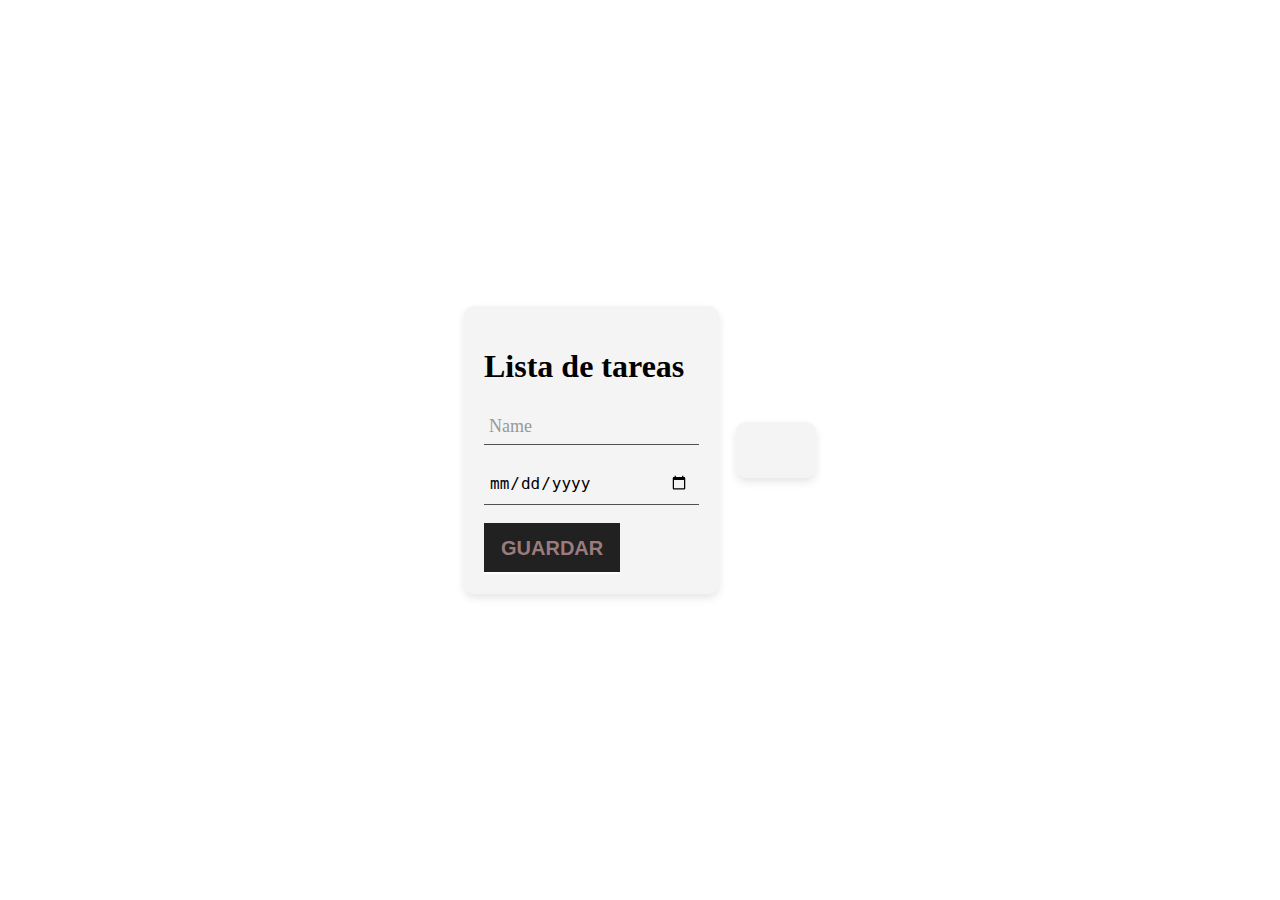
<file: LISTATAREAS/index.html>
<!DOCTYPE html>
<html lang="es">

<head>
    <meta charset="UTF-8">
    <meta name="viewport" content="width=device-width, initial-scale=1.0">
    <title>lista de tarea</title>
    <link rel="stylesheet" href="../LISTATAREAS/Css/style.css">
</head>

<body>
    <div id="contenedor" class="contenedor">
        <h1>Lista de tareas</h1>
        <div class="group">
            <input required="" type="text" class="input" id="tarea">
            <span class="highlight"></span>
            <span class="bar"></span>
            <label>Name</label>
        </div><br>
        <div class="group">
            <input required="" type="date" class="input" id="fecha">
            <span class="bar"></span>
        </div><br>  
        <button class="btn2" onclick="guardarTarea()"> <span class="spn2">Guardar</span></button>
    </div>

    <div id="divTareas" class="listTarea">
        <ol id="tareas"></ol>
    </div>

    <script src="../LISTATAREAS/JS/app.js"></script>
</body>

</html>
</file>
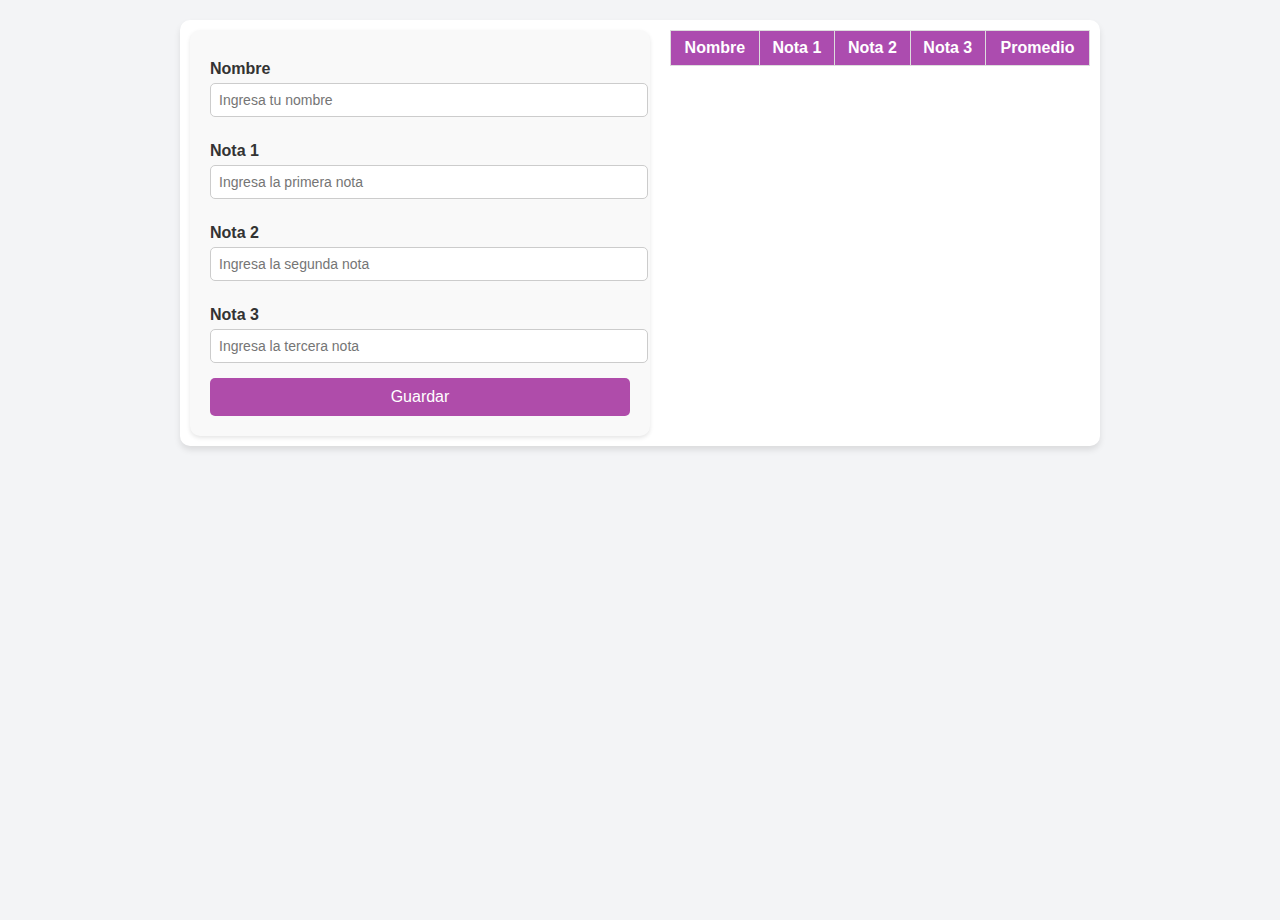
<file: NOTAS/index.html>
<!DOCTYPE html>
<html lang="es">

<head>
    <meta charset="UTF-8">
    <meta name="viewport" content="width=device-width, initial-scale=1.0">
    <title>Notas</title>
    <link rel="stylesheet" href="Css/style.css">
</head>

<body>
    <div class="main-container">
        <div class="content-wrapper">
            <div class="form-container">
                <label for="nombre">Nombre</label>
                <input type="text" id="nombre" placeholder="Ingresa tu nombre">
    
                <label for="nota1">Nota 1</label>
                <input type="number" id="nota1" placeholder="Ingresa la primera nota">
    
                <label for="nota2">Nota 2</label>
                <input type="number" id="nota2" placeholder="Ingresa la segunda nota">
    
                <label for="nota3">Nota 3</label>
                <input type="number" id="nota3" placeholder="Ingresa la tercera nota">
    
                <button onclick="cambiar()">Guardar</button>
            </div>
            
            <div class="table-container">
                <table class="result-table" id="tablaResultado">
                    <thead>
                        <tr>
                            <th>Nombre</th>
                            <th>Nota 1</th>
                            <th>Nota 2</th>
                            <th>Nota 3</th>
                            <th>Promedio</th>
                        </tr>
                    </thead>
                    <tbody>
                    </tbody>
                </table>
            </div>
        </div>
    </div>
    

    <script src="JS/Script.js"></script>
</body>

</html>
</file>
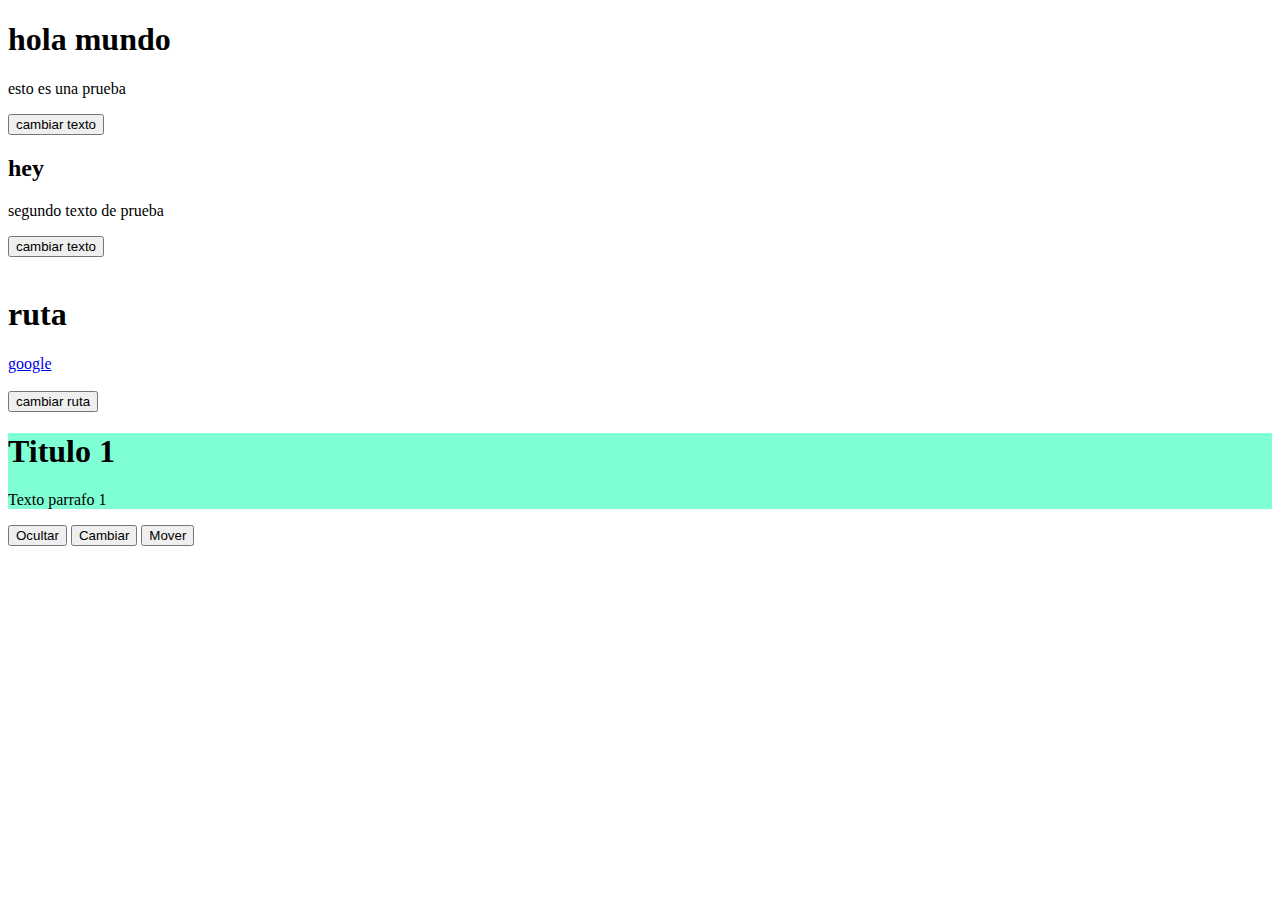
<file: BASICO/Html/index.html>
<!DOCTYPE html>
<html lang="es">
<head>
    <meta charset="UTF-8">
    <meta name="viewport" content="width=device-width, initial-scale=1.0">
    <title>Document</title>
    <link rel="stylesheet" href="../Css/style.css">
</head>
<body>
    <div id="contenedor1">
        <h1 id="titulo1">hola mundo</h1>
        <p  id="parrafo1">esto es una prueba</p>
        <button onclick="cambiarDom()">cambiar texto</button>
    </div>

    <div id="contenedor2">
        <h2 id="titulo2">hey</h2>
        <p  id="parrafo2">segundo texto de prueba</p>
        <button onclick="otraFuncion()">cambiar texto</button>
    </div>
<br>
    <div id="contenedor3" class="miclase">
        <h1>ruta</h1>
        <a id="cambiarnombre" href="https://www.google.com/">google</a><br><br>
        <button onclick="cambiarRuta()">cambiar ruta</button>
    </div>

    <div id="contenedor" class="principal">
        <h1 id="titulo1">Titulo 1</h1>
        <p id="parrafo1">Texto parrafo 1</p>     
    </div>
    
    <button onclick="ocultar()">Ocultar </button>
    <button onclick="cambiar()">Cambiar</button>
    <button onclick="mover()">Mover</button>

    <script src="../Js/App.js"></script>
</body>
</html>
</file>
<file: LISTATAREAS/Css/style.css>
body,
html {
    height: 100%;
    margin: 0;
    display: flex;
    justify-content: center;
    align-items: center;
}

.contenedor {
    width: 80%;
    max-width: 600px;
    padding: 20px;
    background-color: #f4f4f4;
    border-radius: 10px;
    box-shadow: 0 4px 8px rgba(0, 0, 0, 0.1);
}

.listTarea {
    margin-left: 17px;
    width: 80%;
    max-width: 600px;
    padding: 20px;
    background-color: #f4f4f4;
    border-radius: 10px;
    box-shadow: 0 4px 8px rgba(0, 0, 0, 0.1);
}

/* input */
.group {
    position: relative;
}

.input {
    font-size: 16px;
    padding: 10px 10px 10px 5px;
    display: block;
    width: 200px;
    border: none;
    border-bottom: 1px solid #515151;
    background: transparent;
}

.input:focus {
    outline: none;
}

label {
    color: #999;
    font-size: 18px;
    font-weight: normal;
    position: absolute;
    pointer-events: none;
    left: 5px;
    top: 10px;
    transition: 0.2s ease all;
    -moz-transition: 0.2s ease all;
    -webkit-transition: 0.2s ease all;
}

.input:focus~label,
.input:valid~label {
    top: -20px;
    font-size: 14px;
    color: #5264AE;
}

.bar {
    position: relative;
    display: block;
    width: 200px;
}

.bar:before,
.bar:after {
    content: '';
    height: 2px;
    width: 0;
    bottom: 1px;
    position: absolute;
    background: #5264AE;
    transition: 0.2s ease all;
    -moz-transition: 0.2s ease all;
    -webkit-transition: 0.2s ease all;
}

.bar:before {
    left: 50%;
}

.bar:after {
    right: 50%;
}

.input:focus~.bar:before,
.input:focus~.bar:after {
    width: 50%;
}

.highlight {
    position: absolute;
    height: 60%;
    width: 100px;
    top: 25%;
    left: 0;
    pointer-events: none;
    opacity: 0.5;
}

.input:focus~.highlight {
    animation: inputHighlighter 0.3s ease;
}

@keyframes inputHighlighter {
    from {
        background: #5264AE;
    }

    to {
        width: 0;
        background: transparent;
    }
}

/* button */

/* From Uiverse.io by TISEPSE */ 
.btn2 {
    position: relative;
    display: inline-block;
    padding: 12px 15px;
    border: 2px solid #fefefe;
    text-transform: uppercase;
    color: #9b7b7b;
    text-decoration: none;
    font-weight: 600;
    font-size: 20px;
    transition: 0.3s;
  }
  
  .btn2::before {
    content: '';
    position: absolute;
    top: -2px;
    left: -2px;
    width: calc(100% + 4px);
    height: calc(100% - -2px);
    background-color: #212121;
    transition: 0.3s ease-out;
    transform: scaleY(1);
  }
  
  .btn2::after {
    content: '';
    position: absolute;
    top: -2px;
    left: -2px;
    width: calc(100% + 4px);
    height: calc(100% - 50px);
    background-color: #212121;
    transition: 0.3s ease-out;
    transform: scaleY(1);
  }
  
  .btn2:hover::before {
    transform: translateY(-25px);
    height: 0;
  }
  
  .btn2:hover::after {
    transform: scaleX(0);
    transition-delay: 0.15s;
  }
  
  .btn2:hover {
    border: 2px solid #000000;
  }
  
  .btn2 span {
    position: relative;
    z-index: 3;
  }
  
  button {
    text-decoration: none;
    border: none;
    background-color: transparent;
  }
</file>
<file: NOTAS/Css/style.css>
body {
    font-family: Arial, sans-serif;
    background-color: #f3f4f6;
    color: #333;
    margin: 0;
    /* display: flex;
    justify-content: center;
    align-items: flex-start; */
    min-height: 100vh;
    background-image: url(https://static.vecteezy.com/system/resources/previews/025/348/965/non_2x/mathematics-outline-minimal-seamless-pattern-math-education-background-vector.jpg);
}

.main-container {
    width: 100%;
    max-width: 900px; /* Define el ancho máximo del contenedor */
    margin: 20px auto;
    padding: 10px;
    background: #ffffff;
    border-radius: 10px;
    box-shadow: 0 4px 6px rgba(0, 0, 0, 0.1);
}

.content-wrapper {
    display: flex; /* Activa el diseño de flexbox */
    gap: 20px; /* Espacio entre el formulario y la tabla */
    align-items: flex-start;
}

.form-container, .table-container {
    flex: 1; /* Ambos elementos ocupan espacio igual */
}

.form-container {
    background-color: #f9f9f9;
    padding: 20px;
    border-radius: 10px;
    box-shadow: 0 2px 4px rgba(0, 0, 0, 0.1);
}

.form-container label {
    display: block;
    margin-top: 10px;
    font-weight: bold;
}

.form-container input {
    width: 100%;
    padding: 8px;
    margin-top: 5px;
    margin-bottom: 15px;
    border: 1px solid #ccc;
    border-radius: 5px;
    font-size: 14px;
}

.form-container button {
    width: 100%;
    background-color: #af4caa;
    color: white;
    padding: 10px;
    border: none;
    border-radius: 5px;
    font-size: 16px;
    cursor: pointer;
    transition: background-color 0.3s ease;
}

.form-container button:hover {
    background-color: #45a049;
}

.table-container {
    overflow-x: auto; /* Habilita desplazamiento horizontal si es necesario */
}

.result-table {
    width: 100%;
    border-collapse: collapse;
}

.result-table th, .result-table td {
    border: 1px solid #ddd;
    padding: 8px;
    text-align: center;
    white-space: nowrap;
}

.result-table th {
    background-color: #ac4caf;
    color: white;
    position: sticky;
    top: 0;
    z-index: 1;
}
</file>
<file: BASICO/Css/style.css>
.principal{
    background-color: aquamarine;
}

.secundaria{
    background-color: blue;
}

.oculto{
    display: none;
}
</file>
